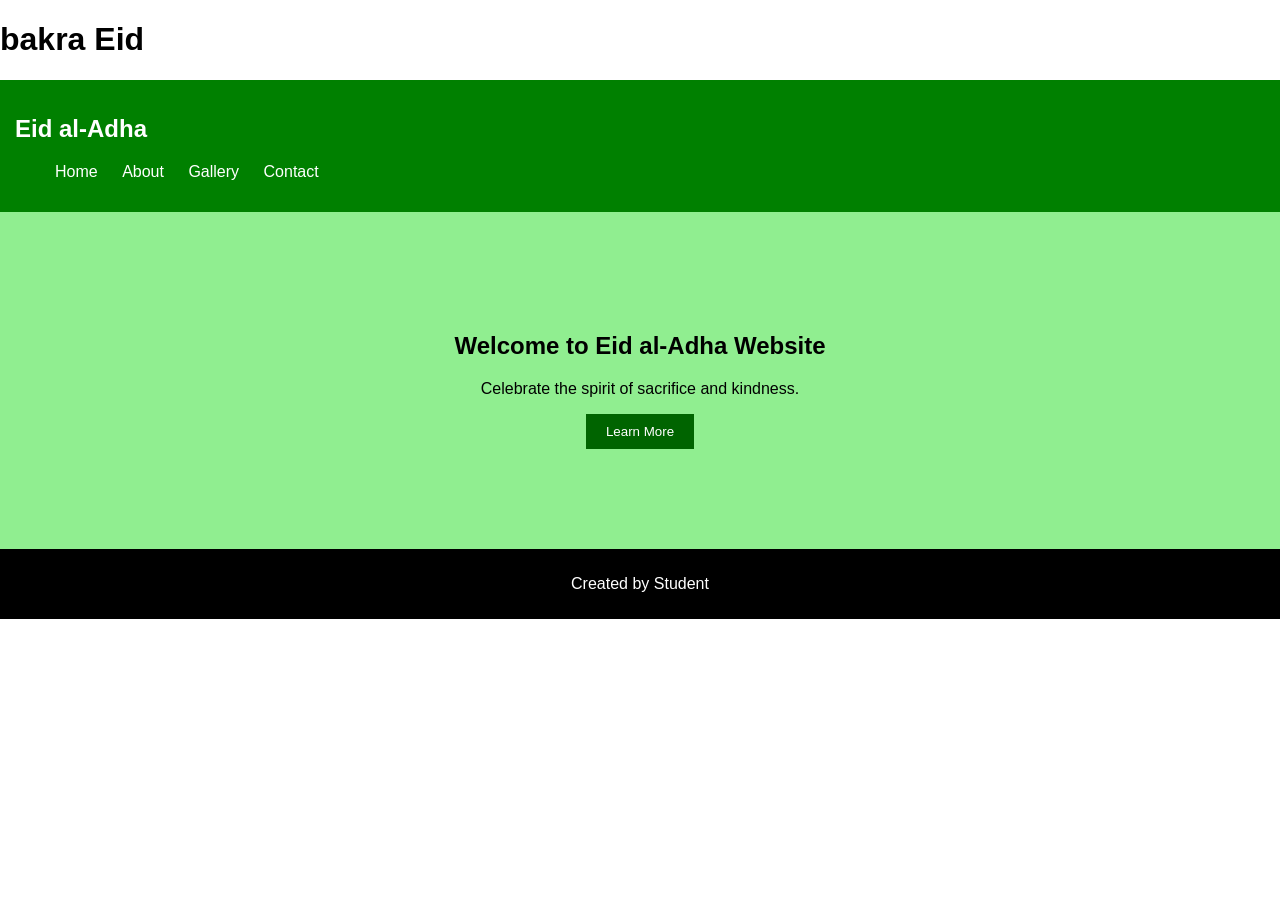
<file: index.html>
<!DOCTYPE html>
<html lang="en">
<head>
    <meta charset="UTF-8">
    <meta name="viewport" content="width=device-width, initial-scale=1.0">
    <title>bakra Eid</title>
</head>
<body>
    <h1>bakra Eid</h1>
    <link rel="stylesheet" href="style.css">
</head>
<body>

    <nav>
        <h1>Eid al-Adha</h1>

        <ul>
            <li><a href="index.html">Home</a></li>
            <li><a href="about.html">About</a></li>
            <li><a href="gallery.html">Gallery</a></li>
            <li><a href="contact.html">Contact</a></li>
        </ul>
    </nav>

    <section class="hero">
        <h2>Welcome to Eid al-Adha Website</h2>
        <p>Celebrate the spirit of sacrifice and kindness.</p>

        <button>Learn More</button>
    </section>

    <footer>
        <p>Created by Student</p>
    </footer>
</body>
</html>
</file>
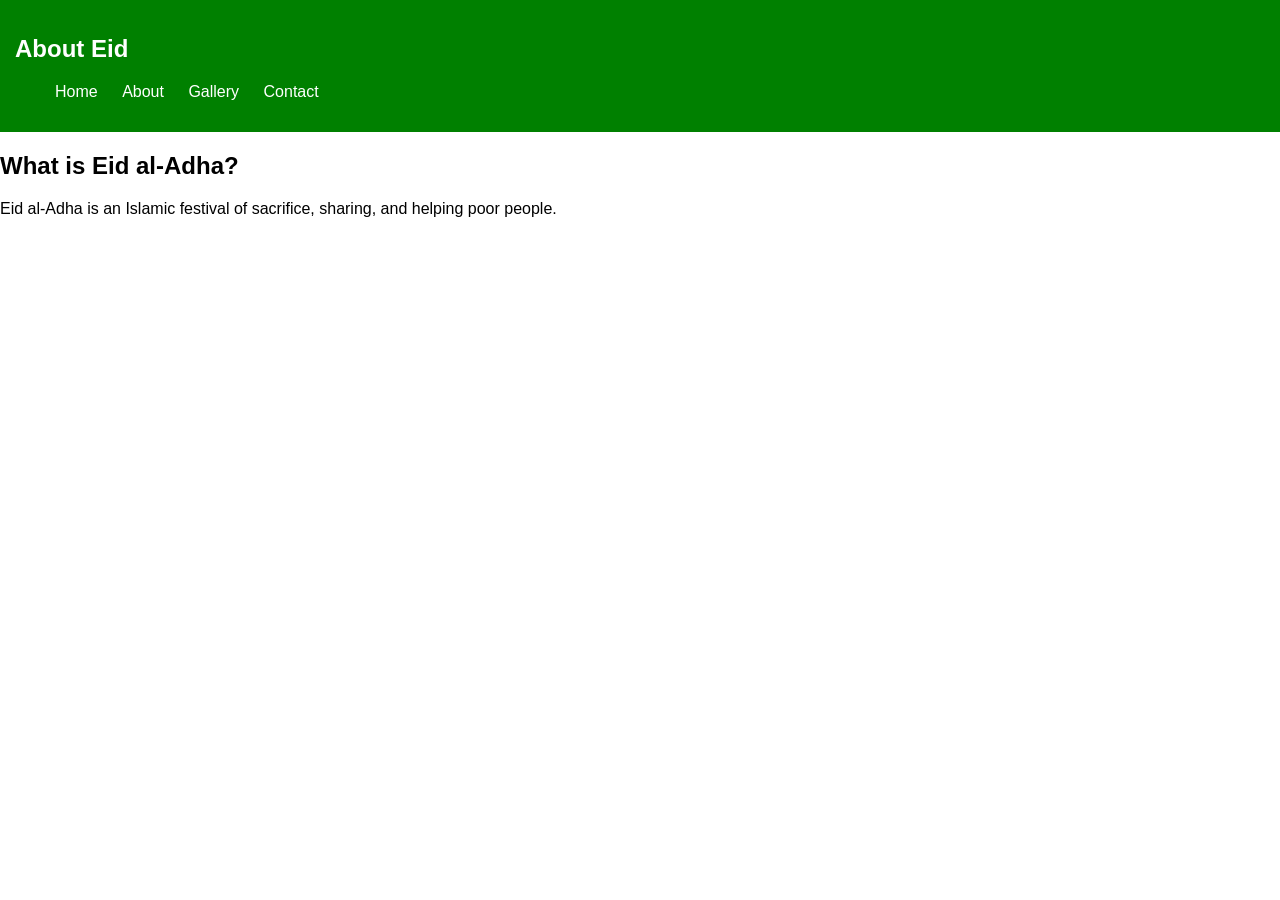
<file: about.html>
<!DOCTYPE html>
<html lang="en">
<head>
    <meta charset="UTF-8">
    <meta name="viewport" content="width=device-width, initial-scale=1.0">
    <title>bakra eid</title>
    <link rel="stylesheet" href="style.css">
</head>
<body>

    <nav>
        <h1>About Eid</h1>

        <ul>
            <li><a href="index.html">Home</a></li>
            <li><a href="about.html">About</a></li>
            <li><a href="gallery.html">Gallery</a></li>
            <li><a href="contact.html">Contact</a></li>
        </ul>
    </nav>

    <section>
        <h2>What is Eid al-Adha?</h2>

        <p>
            Eid al-Adha is an Islamic festival of sacrifice,
            sharing, and helping poor people.
        </p>
    </section>
</head>
<body>
    
</body>
</html>
</file>
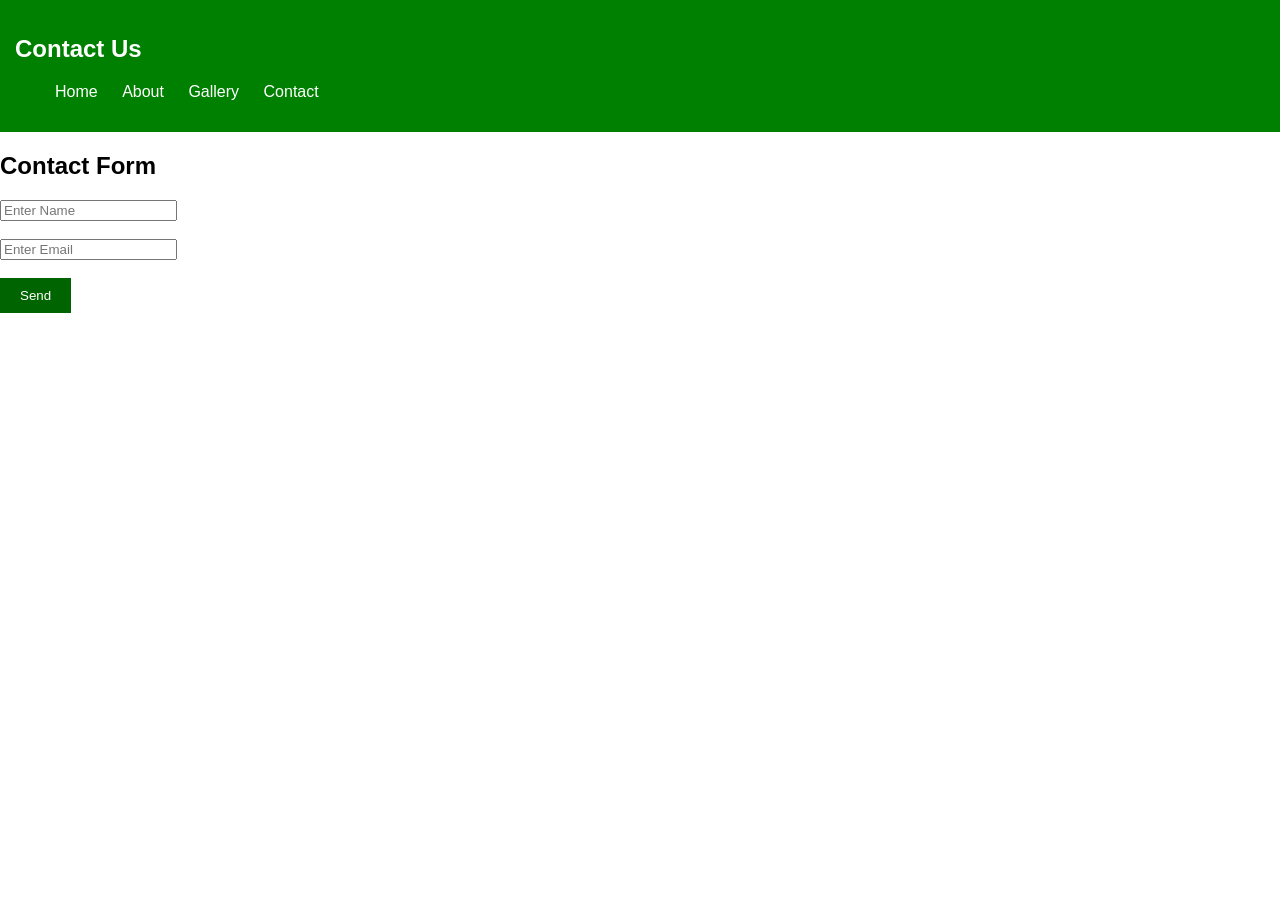
<file: contact.html>
<!DOCTYPE html>
<html lang="en">
<head>
    <meta charset="UTF-8">
    <meta name="viewport" content="width=device-width, initial-scale=1.0">
    <title>bakra eid</title>
    <link rel="stylesheet" href="style.css">
</head>
<body>

    <nav>
        <h1>Contact Us</h1>

        <ul>
            <li><a href="index.html">Home</a></li>
            <li><a href="about.html">About</a></li>
            <li><a href="gallery.html">Gallery</a></li>
            <li><a href="contact.html">Contact</a></li>
        </ul>
    </nav>

    <section>
        <h2>Contact Form</h2>

        <input type="text" placeholder="Enter Name"><br><br>

        <input type="email" placeholder="Enter Email"><br><br>

        <button>Send</button>
    </section>
</head>
<body>
    
</body>
</html>
</file>
<file: style.css>
body{
    font-family: Arial;
    margin: 0;
    padding: 0;
}

nav{
    background-color: green;
    color: white;
    padding: 15px;
}

nav ul{
    list-style: none;
}

nav ul li{
    display: inline;
    margin-right: 20px;
}

nav ul li a{
    color: white;
    text-decoration: none;
}

.hero{
    text-align: center;
    padding: 100px;
    background-color: lightgreen;
}
.img {
    text-align: center;
    padding: 100px;
    color: blue;
}
container {
    position: relative;
    width: 800px;
    height: 600px;
}
button{
    padding: 10px 20px;
    background-color: darkgreen;
    color: white;
    border: none;
}

footer{
    background-color: black;
    color: white;
    text-align: center;
    padding: 10px;
}
</file>
